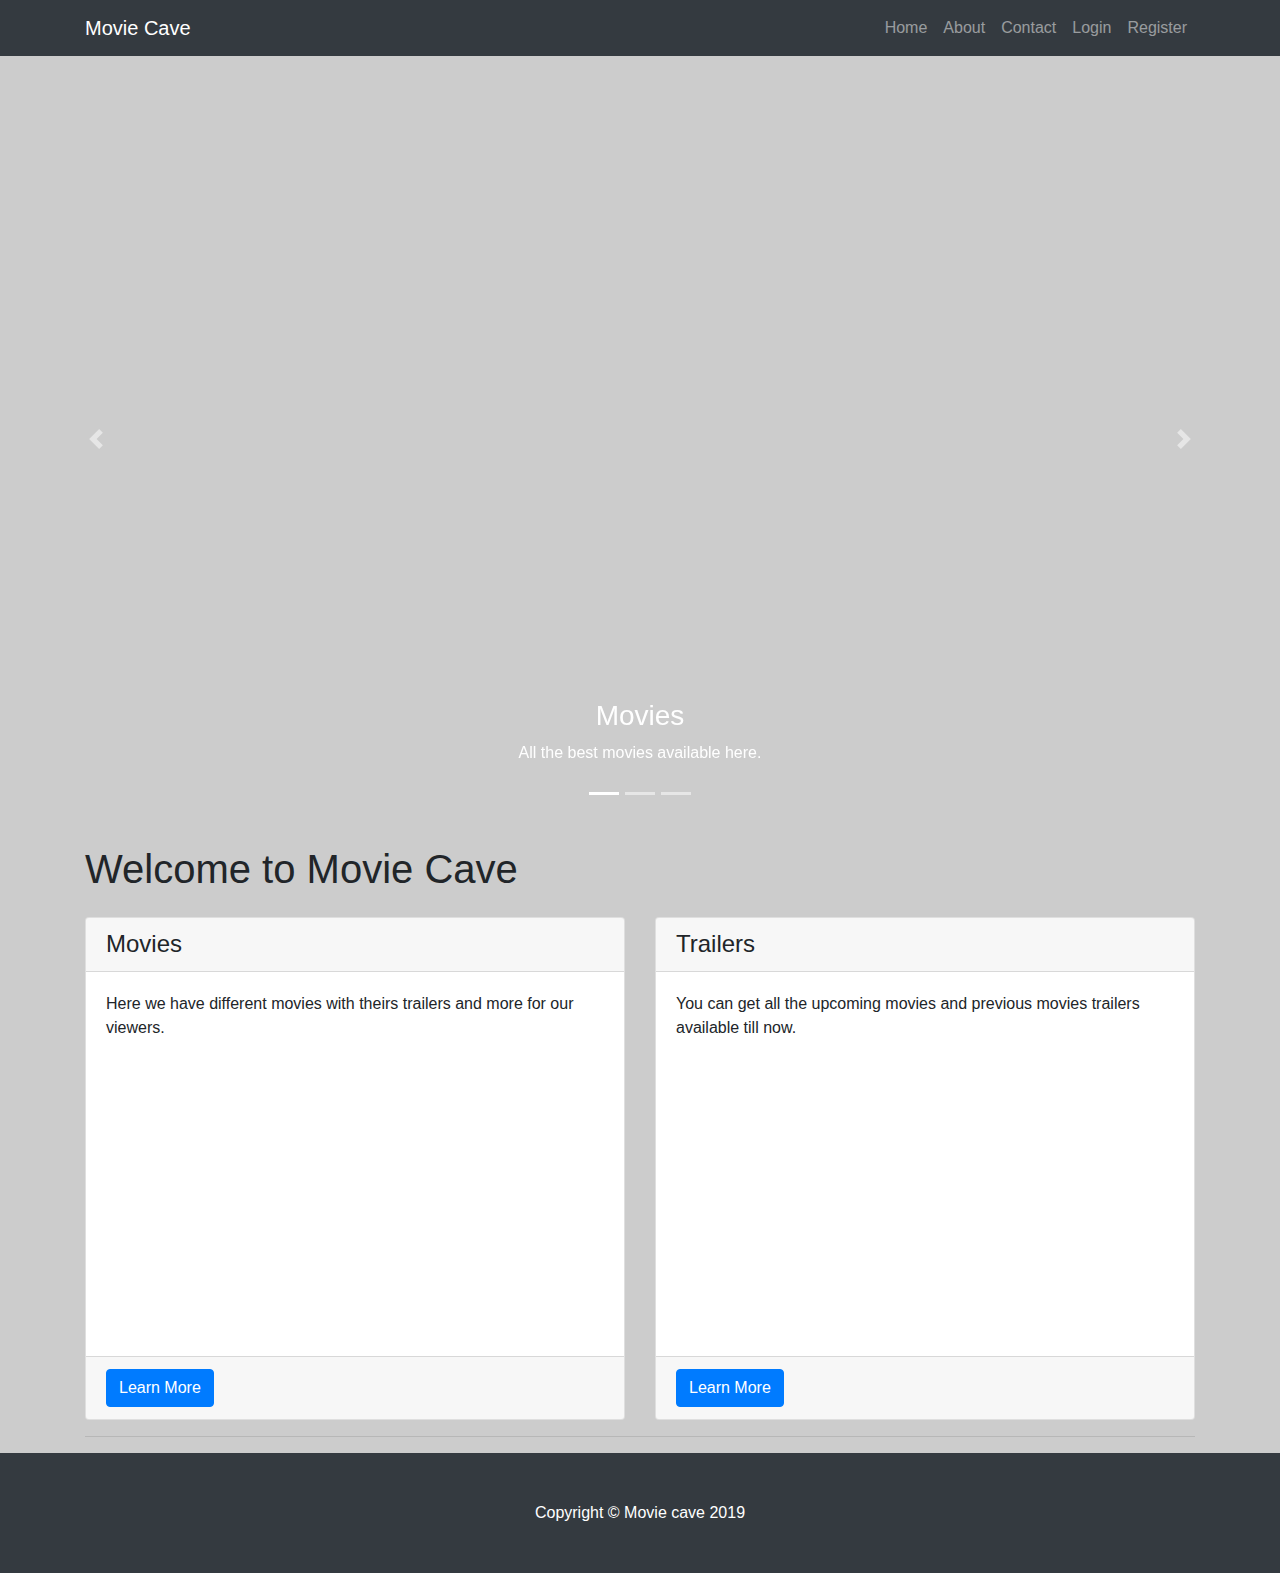
<file: new project/index.html>
<!DOCTYPE html>
<html lang="en">

<head>

  <meta charset="utf-8">
  <meta name="viewport" content="width=device-width, initial-scale=1, shrink-to-fit=no">
  <meta name="description" content="">
  <meta name="author" content="">
    <meta name="keywords" content="">

  <title>Movie Cave home page</title>

  <!-- Bootstrap core CSS -->
  <link href="vendor/bootstrap/css/bootstrap.min.css" rel="stylesheet">

  <!-- Custom styles for this template -->
  <link href="css/modern-business.css" rel="stylesheet">

</head>

<body>

  <!-- Navigation -->
  <nav class="navbar fixed-top navbar-expand-lg navbar-dark bg-dark fixed-top">
    <div class="container">
      <a class="navbar-brand" href="index.html">Movie Cave</a>
      <button class="navbar-toggler navbar-toggler-right" type="button" data-toggle="collapse" data-target="#navbarResponsive" aria-controls="navbarResponsive" aria-expanded="false" aria-label="Toggle navigation">
        <span class="navbar-toggler-icon"></span>
      </button>
      <div class="collapse navbar-collapse" id="navbarResponsive">
        <ul class="navbar-nav ml-auto">
          <li class="nav-item">
            <a class="nav-link" href="index.html">Home</a>
          </li>
          <li class="nav-item">
            <a class="nav-link" href="about.html">About</a>
          </li>
		  <li class="nav-item">
            <a class="nav-link" href="contact.html">Contact</a>
          </li>
          <li class="nav-item">
            <a class="nav-link" href="login.html">Login</a>
          </li>
          <li class="nav-item">
            <a class="nav-link" href="register.html">Register</a>
          </li>
          
      
        </ul>
      </div>
    </div>
  </nav>

  <header>
    <div id="carouselExampleIndicators" class="carousel slide" data-ride="carousel">
      <ol class="carousel-indicators">
        <li data-target="#carouselExampleIndicators" data-slide-to="0" class="active"></li>
        <li data-target="#carouselExampleIndicators" data-slide-to="1"></li>
        <li data-target="#carouselExampleIndicators" data-slide-to="2"></li>
      </ol>
      <div class="carousel-inner" role="listbox">
        <!-- Slide One - Set the background image for this slide in the line below -->
        <div class="carousel-item active" style="background-image: url('https://images6.alphacoders.com/517/thumb-1920-517273.jpg')">
          <div class="carousel-caption d-none d-md-block">
            <h3>Movies</h3>
            <p>All the best movies available here.</p>
          </div>
        </div>
        <!-- Slide Two - Set the background image for this slide in the line below -->
        <div class="carousel-item"  style="background-image: url('https://images7.alphacoders.com/610/thumb-1920-610211.jpg')">
          <div class="carousel-caption d-none d-md-block">
            <h3>Trailers</h3>
            <p>Get your hands on all the trailers of latest movies here.</p>
          </div>
        </div>
        <!-- Slide Three - Set the background image for this slide in the line below -->
        <div class="carousel-item" style="background-image: url('https://images3.alphacoders.com/932/thumb-1920-932825.jpg')">
          <div class="carousel-caption d-none d-md-block">
            <h3>Movie Information</h3>
            <p>Get all the given information about the movies.</p>
          </div>
        </div>
      </div>
      <a class="carousel-control-prev" href="#carouselExampleIndicators" role="button" data-slide="prev">
        <span class="carousel-control-prev-icon" aria-hidden="true"></span>
        <span class="sr-only">Previous</span>
      </a>
      <a class="carousel-control-next" href="#carouselExampleIndicators" role="button" data-slide="next">
        <span class="carousel-control-next-icon" aria-hidden="true"></span>
        <span class="sr-only">Next</span>
      </a>
    </div>
  </header>

  <!-- Page Content -->
  <div class="container">

    <h1 class="my-4">Welcome to Movie Cave</h1>

    <!-- Marketing Icons Section -->
    <div class="row">
      <div class="col-lg-6 mb-6">
        <div class="card h-100">
          <h4 class="card-header">Movies</h4>
          <div class="card-body">
            <p class="card-text">Here we have different movies with theirs trailers and more for our viewers.</p>

            <div class="iframe-container">  <iframe width="424" height="238" src="https://www.youtube.com/embed/HbTf_dYogeg" frameborder="0" allow="accelerometer; autoplay; encrypted-media; gyroscope; picture-in-picture" allowfullscreen></iframe>
            </div>

          </div>
          <div class="card-footer">
            <a href="#" class="btn btn-primary">Learn More</a>
          </div>
        </div>
      </div>
      <div class="col-lg-6 mb-6">
        <div class="card h-100">
          <h4 class="card-header">Trailers</h4>
          <div class="card-body">
            <p class="card-text">You can get all the upcoming movies and previous movies trailers available till now.</p>

              <div class="iframe-container"> <iframe src="https://www.youtube.com/embed/TcMBFSGVi1c" frameborder="0" allow="accelerometer; autoplay; encrypted-media; gyroscope; picture-in-picture" allowfullscreen></iframe>

              </div>

          </div>
          <div class="card-footer">
            <a href="#" class="btn btn-primary">Learn More</a>
          </div>
        </div>
      </div>
   
    </div>

    <hr>

   
  </div> 


  <!-- Footer -->
  <!-- <nav class="navbar navbar-expand-lg navbar-dark bg-dark fixed-bottom "> -->
  <footer class="py-5 bg-dark">
    <div class="container">
      <p class="m-0 text-center text-white">Copyright &copy; Movie cave 2019</p>
    </div>
    <!-- /.container -->
  </footer>

  <!-- Bootstrap core JavaScript -->
  <script src="vendor/jquery/jquery.min.js"></script>
  <script src="vendor/bootstrap/js/bootstrap.bundle.min.js"></script>

</body>

</html>
</file>
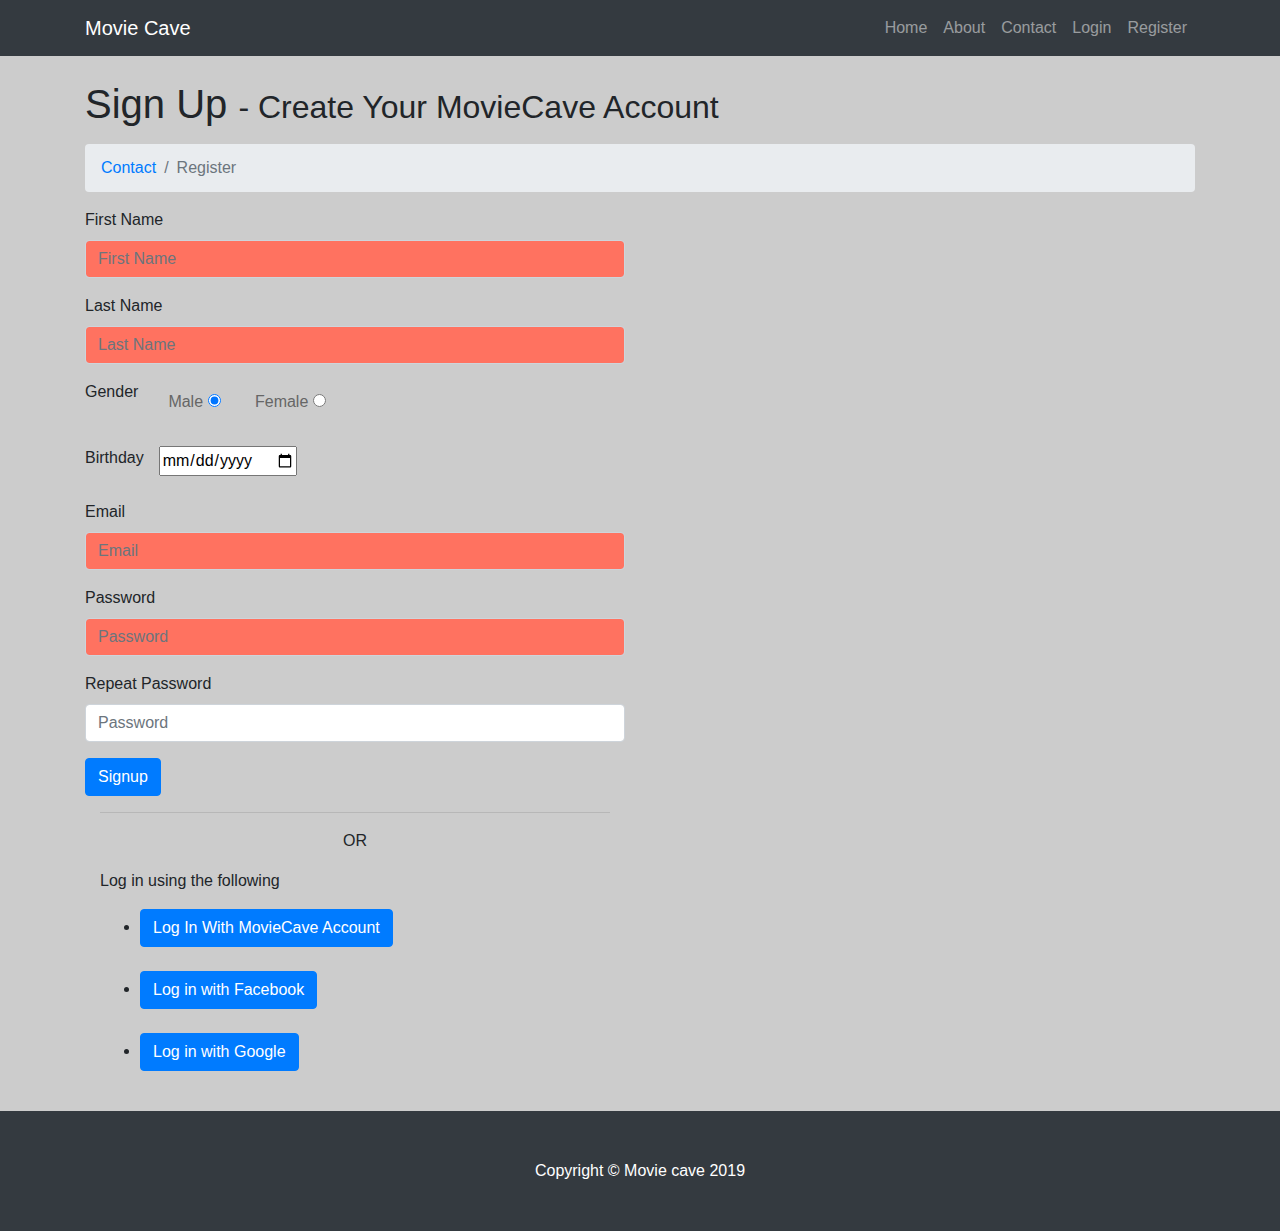
<file: new project/register.html>
<!DOCTYPE html>
<html lang="en">
<head>

    <meta charset="UTF-8">
    <meta name="viewport" content="width=device-width, initial-scale=1, shrink-to-fit=no">
    <meta name="description" content="">
    <meta name="author" content="">
    <meta name="keywords" content="">


    <!-- Bootstrap core CSS -->
    <link href="vendor/bootstrap/css/bootstrap.min.css" rel="stylesheet">

    <!-- Custom styles for this template -->
    <link href="css/modern-business.css" rel="stylesheet">
    <link rel="stylesheet" href="https://use.fontawesome.com/releases/v5.8.1/css/all.css" integrity="sha384-50oBUHEmvpQ+1lW4y57PTFmhCaXp0ML5d60M1M7uH2+nqUivzIebhndOJK28anvf" crossorigin="anonymous">

    <title> Register your account - MovieCave</title>

</head>

<body>

<div class="container">
    <h1 class="mt-4 mb-3">Sign Up
        <small> - Create Your MovieCave Account</small>
    </h1>
    <!-- Navigation -->
    <nav class="navbar fixed-top navbar-expand-lg navbar-dark bg-dark fixed-top">
        <div class="container">
            <a class="navbar-brand" href="index.php">Movie Cave</a>
            <button class="navbar-toggler navbar-toggler-right" type="button" data-toggle="collapse" data-target="#navbarResponsive" aria-controls="navbarResponsive" aria-expanded="false" aria-label="Toggle navigation">
                <span class="navbar-toggler-icon"></span>
            </button>
            <div class="collapse navbar-collapse" id="navbarResponsive">
                <ul class="navbar-nav ml-auto">
                    <li class="nav-item">
                        <a class="nav-link" href="index.php">Home</a>
                    </li>
                    <li class="nav-item">
                        <a class="nav-link" href="about.html">About</a>
                    </li>
                    <li class="nav-item">
                        <a class="nav-link" href="contact.html">Contact</a>
                    </li>
                    <li class="nav-item">
                        <a class="nav-link" href="login.php">Login</a>
                    </li>
                    <li class="nav-item">
                        <a class="nav-link" href="register.html">Register</a>
                    </li>

                </ul>
            </div>
        </div>
    </nav>

    <ol class="breadcrumb">
        <li class="breadcrumb-item">
            <a href="contact.html">Contact</a>
        </li>
        <li class="breadcrumb-item active">Register</li>
    </ol>

    <div class="row">
        <div class="col-lg-6 mb-4">
            <form name="sentMessage" id="contactForm" novalidate="">
                <div class="control-group form-group">
                    <div class="controls">
                        <label>First Name</label>
                        <input type="text" class="form-control" id="textFname" placeholder="First Name" required pattern="([a-z]|[A-Z])+" data-validation-required-message="Please enter your first name." >
                        <p class="help-block"></p>
                    </div>
                    <div class="controls">
                        <label>Last Name</label>
                        <input type="text" class="form-control" id="textLname" placeholder="Last Name" required pattern="([a-z]|[A-Z])+" data-validation-required-message="Please enter your last name.">
                        <p class="help-block"></p>
                    </div>

                    <div class="controls">
                            <!--<div class="col-1">-->
                                <div class="input-group">
                                    <label class="label">Gender</label>
                                    <div class="p-t-10">
                                        <label class="radio-container m-r-45">Male
                                            <input type="radio" checked="checked" name="gender">
                                            <span class="checkmark"></span>
                                        </label>
                                        <label class="radio-container">Female
                                            <input type="radio" name="gender">
                                            <span class="checkmark"></span>
                                        </label>
                                    </div>
                                </div>
                            <!--</div>-->
                    </div>
                    <br/>
                    <div class="controls">
                        <!--<div class="col-2">-->
                            <div class="input-group">
                                <label class="label">Birthday  </label>
                                <div class="col-2">
                                    <div class="input-group-icon">
                                        <form action="/action_page.php">
                                             <input type="date" name="bday">
                                        </form>
                                    </div>
                                </div>
                            </div>
                        <!--</div>-->
                    </div>


                    <div class="controls">
                        <label><br/>Email</label>
                        <input type="email" class="form-control" id="email" placeholder="Email" required pattern="(.+@ucp.edu.pk)|(^[a-z0-9](\.?[a-z0-9]){5,}@((g(oogle)?mail)|(hotmail|yahoo|outlook))?\.com$)" data-validation-required-message="Please enter your email address.">
                        <p class="help-block"></p>
                    </div>
                    <div class="controls">
                        <label>Password</label>
                        <input type="password" class="form-control" id="password" placeholder="Password" required pattern="[0-9a-zA-Z]{6,}" data-validation-required-message="Please enter your password.">
                        <p class="help-block"></p>
                        <!--<a href="forgotpassword.html" id="forgot_password" tabindex="3"><p align="right">Forgot Password?</p></a>-->
                    </div>
                    <div class="controls">
                        <label>Repeat Password</label>
                        <input type="password" class="form-control" id="repeat-password" placeholder="Password" required pattern="[0-9a-zA-Z]{6,}" data-validation-required-message="Repeat your password.">
                        <p class="help-block"></p>
                        <!--<a href="forgotpassword.html" id="forgot_password" tabindex="3"><p align="right">Forgot Password?</p></a>-->
                    </div>
                </div>
                <div id="success"></div>
                <!-- For success/fail messages -->
                <button type="submit" class="btn btn-primary" id="SignUp_accept">Signup</button>
            </form>
            <div class="col-lg-12">
                <hr>
                <p align="center">OR</p>
            </div>
            <div row>
                <div id="socialLoginCol" class="col-lg-8">
                    <p>Log in using the following</p>
                    <div id="socialSigninError">
                    </div>
                    <ul>
                        <li><button id="signinWithMovieCave" type="button" class="btn btn-primary"><i class=""></i><a href="login.php" style="color: white">  Log In With MovieCave Account</a></button></li><br/>
                        <li><button id="signinWithFacebook" type="button" class="btn btn-primary"><i class="fab fa-facebook"></i><a href="https://www.facebook.com" style="color: white">  Log in with Facebook</a></button></li>
                        <br>
                        <li id="gapiSignin"><button id="signinWithGoogle" type="button" class="btn btn-primary"><i class="fab fa-google"></i><a href="https://www.gmail.com" style="color: white"> Log in with Google</button></li>
                    </ul>
                </div>
            </div>
        </div>
    </div>
</div>

<footer class="py-5 bg-dark">
    <div class="container">
        <p class="m-0 text-center text-white">Copyright &copy; Movie cave 2019</p>
    </div>
    <!-- /.container -->
</footer>

</body>
</html>
</file>
<file: new project/css/modern-business.css>
/*!
 * Start Bootstrap - Modern Business (https://startbootstrap.com/template-overviews/modern-business)
 * Copyright 2013-2019 Start Bootstrap
 * Licensed under MIT (https://github.com/BlackrockDigital/startbootstrap-logomodern-business-nav/blob/master/LICENSE)
 */
body {
  padding-top: 56px;
  background-image: url("");
 background-color: #cccccc;
  background-position: center;
  background-repeat: no-repeat;
  background-size: cover;
}
.iframe-container{
  position: relative;
  width: 100%;
  padding-bottom: 56.25%;
  height: 0;
}
.iframe-container iframe{
  position: absolute;
  top:0;
  left: 0;
  width: 100%;
  height: 100%;
}
.carousel-item {
  height: 85vh;
  min-height: 400px;
  background: no-repeat center center scroll;
  -webkit-background-size: cover;
  -moz-background-size: cover;
  -o-background-size: cover;
  background-size: cover;
}

.portfolio-item {
  margin-bottom: 30px;
}

.label {
  font-size: 16px;
  /*color: #555;*/
  text-transform: capitalize;
  display: block;
  margin-bottom: 5px;
}

.p-t-10 {
  padding-top: 10px;
}

.radio-container {
  display: inline-block;
  position: relative;
  padding-left: 30px;
  cursor: pointer;
  font-size: 16px;
  color: #666;
  -webkit-user-select: none;
  -moz-user-select: none;
  -ms-user-select: none;
  user-select: none;
}

.checkmark {
  position: absolute;
  top: 50%;
  left: 0;
  transform: translateY(-50%);
  /*height: 12px;
  width: 13px;*/
  border-radius: 2px;
  background-color: #ebebeb;
  border: 1px solid #ccc;
  font-family: Material-Design-Iconic-Font;
  color: #000;
  font-size: 10px;
  font-weight: bolder;
}

.input-group-icon {
  position: relative;
}

.input--style-4 {
  line-height: 50px;
  background: #fafafa;
  -webkit-box-shadow: inset 0px 1px 3px 0px rgba(0, 0, 0, 0.08);
  -moz-box-shadow: inset 0px 1px 3px 0px rgba(0, 0, 0, 0.08);
  box-shadow: inset 0px 1px 3px 0px rgba(0, 0, 0, 0.08);
  -webkit-border-radius: 5px;
  -moz-border-radius: 5px;
  border-radius: 5px;
  padding: 0 20px;
  font-size: 16px;
  color: #666;
  -webkit-transition: all 0.4s ease;
  -o-transition: all 0.4s ease;
  -moz-transition: all 0.4s ease;
  transition: all 0.4s ease;
}

.zmdi {
  display: inline-block;
  font: normal normal normal 14px/1 'Material-Design-Iconic-Font';
  font-size: inherit;
  text-rendering: auto;
  -webkit-font-smoothing: antialiased;
  -moz-osx-font-smoothing: grayscale;
}

.flex-grid{
  -webkit-box-ordinal-group:3;
  -ms-flex-order:2;
  order:2;
  -ms-flex-preferred-size:50%;
  flex-basis:50%;
  /*background-color:#fff1b0;*/
}

.flex-grid.mobile-top{
  -webkit-box-ordinal-group:2;
  -ms-flex-order:1;
  order:1;
  -ms-flex-preferred-size:100%;
  flex-basis:100%;
  padding-bottom:50px
}

.social-icons{
  margin:0;
  padding:0;
  font-size:14px
}
.social-icons li{
  display:inline-block;margin:0 1.2em;vertical-align:middle
}
.social-icons a{display:block;background-position:0 0;background-repeat:no-repeat}
.social-icons a:hover{opacity:1}
.social-icons a:hover img{transition:all .3s ease;-webkit-transform:scale(1.5);transform:scale(1.5);opacity:0}
.social-icons img{-webkit-transform:scale(1);transform:scale(1);opacity:1}

#textFname:invalid{
  background-color: #ff7260;
}
#textLname:invalid{
  background-color: #ff7260;
}
#email:invalid{
  background-color: #ff7260;
}
#password:invalid{
  background-color: #ff7260;
}
#Name:invalid{
  background-color: #ff7260;
}
#phone:invalid{
  background-color: #ff7260;
}
</file>
